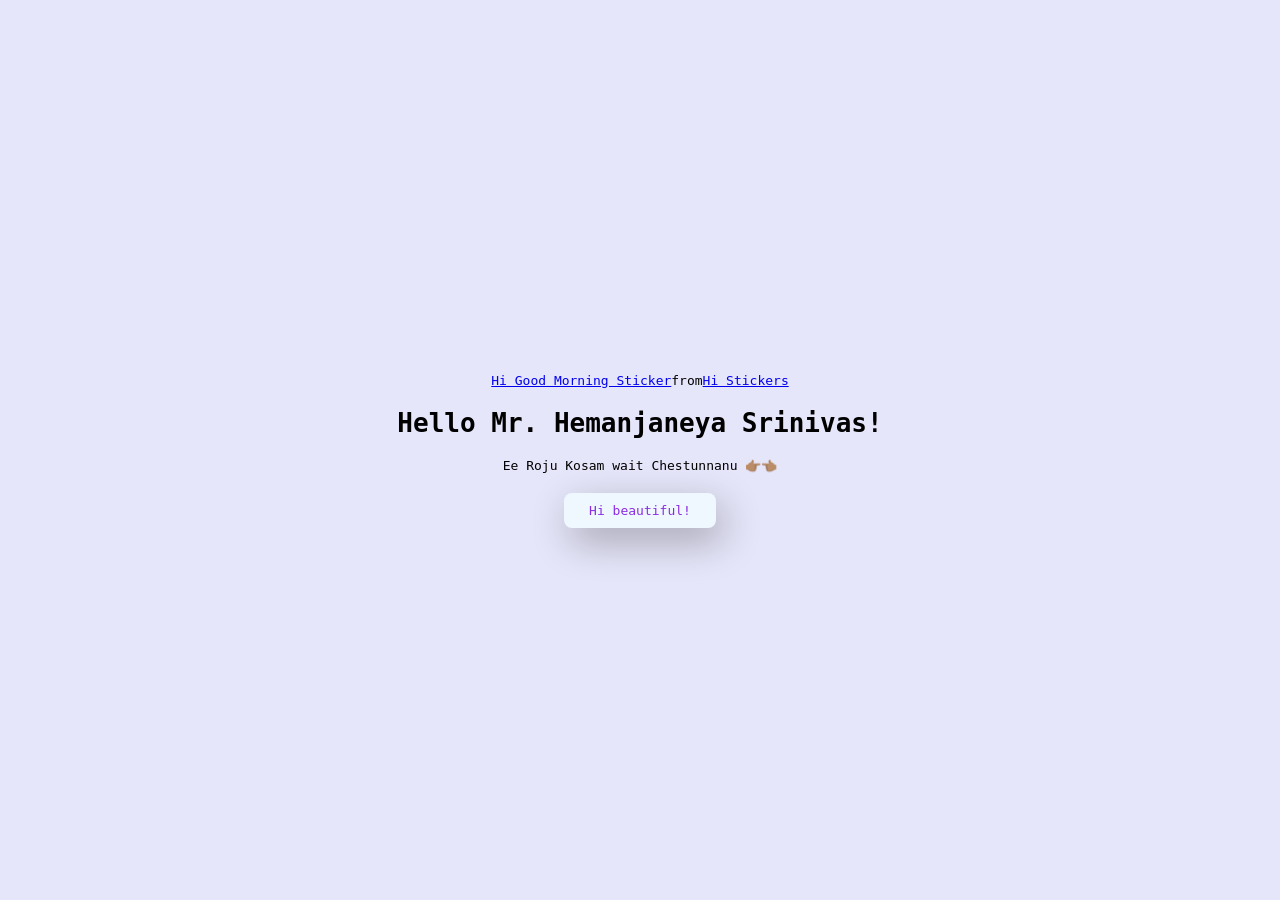
<file: index.html>
<!DOCTYPE html>
<html lang="en">
<head>
    <meta charset="UTF-8">
    <meta name="viewport" content="width=device-width, initial-scale=1.0">
    <title>SURPRISE!!!</title>

    <link rel="stylesheet" href="./style.css" />
</head>
<body>
    <div class="container">
        <div class="tenor-gif-embed" data-postid="26043708" data-share-method="host" data-aspect-ratio="1.16364" data-width="100%"><a href="https://tenor.com/view/hi-good-morning-have-a-nice-day-hello-gif-26043708">Hi Good Morning Sticker</a>from <a href="https://tenor.com/search/hi-stickers">Hi Stickers</a></div> <script type="text/javascript" async src="https://tenor.com/embed.js"></script>
        <h1>Hello Mr. Hemanjaneya Srinivas!</h1>
        <p> Ee Roju Kosam wait Chestunnanu 👉🏽👈🏽</p>

        <div class="btn">
            <a href="Why.html">Hi beautiful!</a>
    </div>
</body>
</html>
</file>
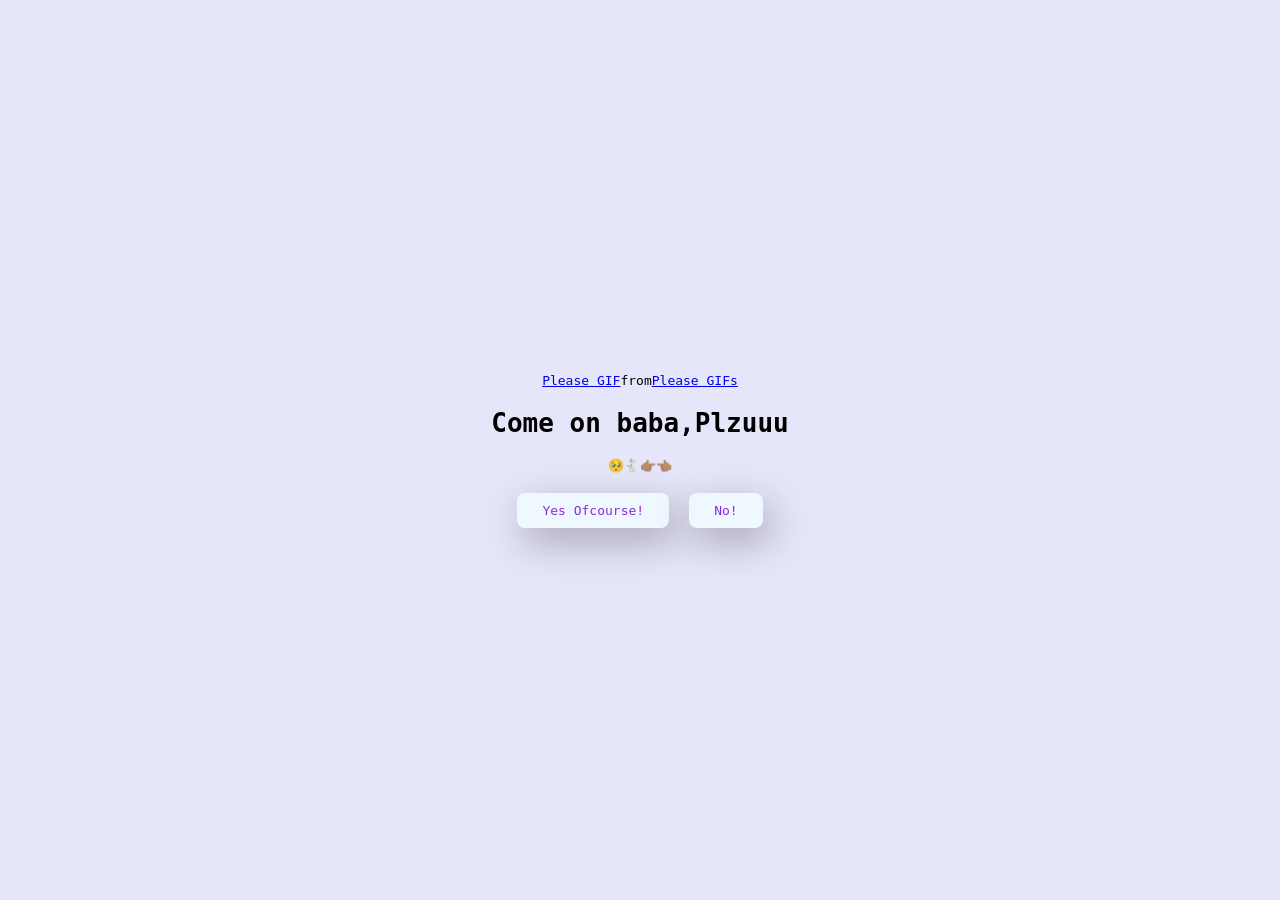
<file: No1.html>
<!DOCTYPE html>
<html lang="en">
<head>
    <meta charset="UTF-8">
    <meta name="viewport" content="width=device-width, initial-scale=1.0">
    <title>SURPRISE!!!</title>

    <link rel="stylesheet" href="./style.css" />
</head>
<body>
    <div class="container">
        <div class="tenor-gif-embed" data-postid="24617882" data-share-method="host" data-aspect-ratio="1.50235" data-width="100%"><a href="https://tenor.com/view/please-gif-24617882">Please GIF</a>from <a href="https://tenor.com/search/please-gifs">Please GIFs</a></div> <script type="text/javascript" async src="https://tenor.com/embed.js"></script>        
        <h1>Come on baba,Plzuuu</h1>
        <p>🥺🐇👉🏽👈🏽</p>

        <div class="btn">
            <a href="Yes.html">Yes Ofcourse!</a>
            <a href="No2.html">No! </a>
    </div>
</body>
</html>
</file>
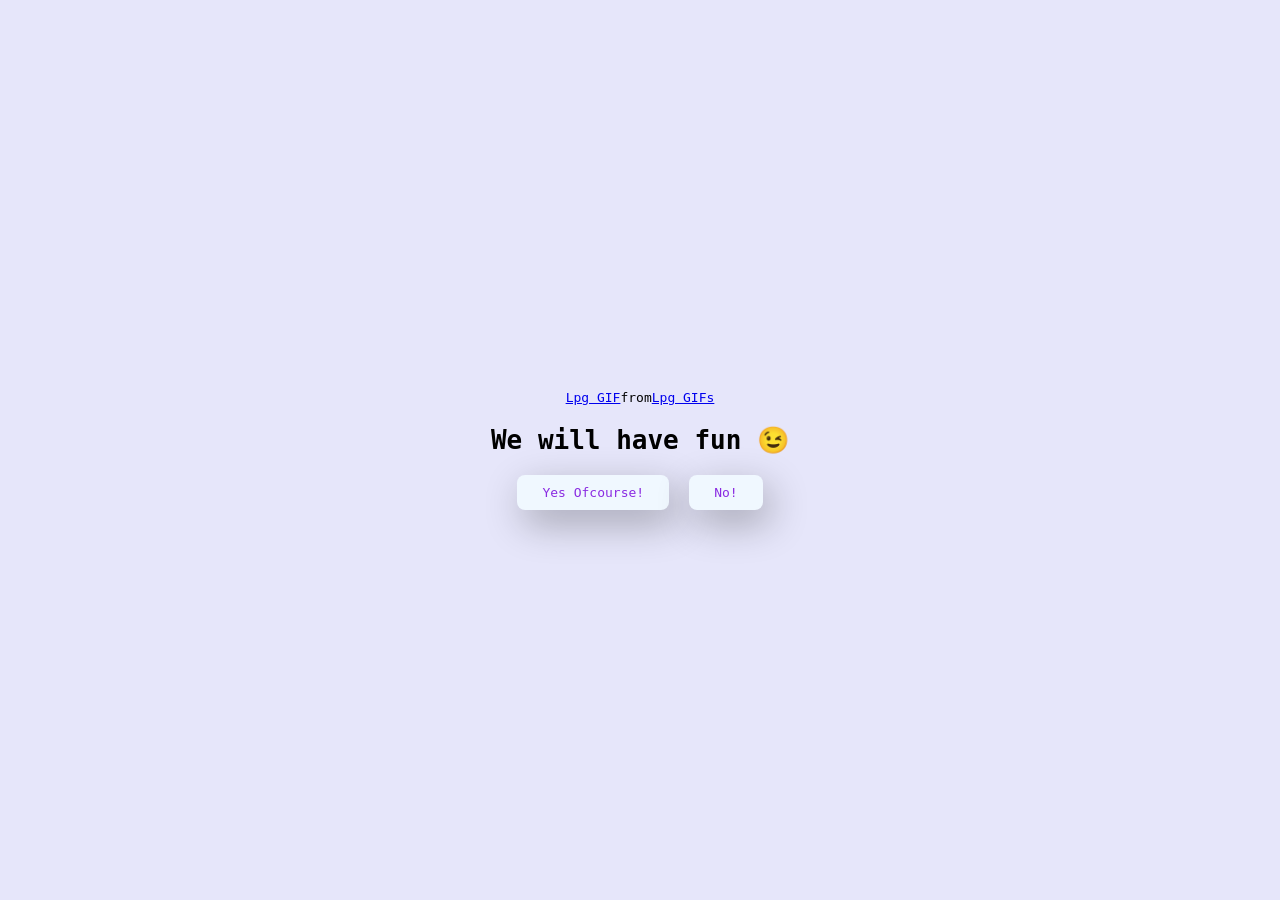
<file: No2.html>
<!DOCTYPE html>
<html lang="en">
<head>
    <meta charset="UTF-8">
    <meta name="viewport" content="width=device-width, initial-scale=1.0">
    <title>SURPRISE!!!</title>

    <link rel="stylesheet" href="./style.css" />
</head>
<body>
    <div class="container">
        <div class="tenor-gif-embed" data-postid="14653537138438081037" data-share-method="host" data-aspect-ratio="1.05508" data-width="100%"><a href="https://tenor.com/view/lpg-gif-14653537138438081037">Lpg GIF</a>from <a href="https://tenor.com/search/lpg-gifs">Lpg GIFs</a></div> <script type="text/javascript" async src="https://tenor.com/embed.js"></script>
        <h1>We will have fun 😉</h1>

        <div class="btn">
            <a href="Yes.html">Yes Ofcourse!</a>
            <a href="No3.html">No! </a>
    </div>
</body>
</html>
</file>
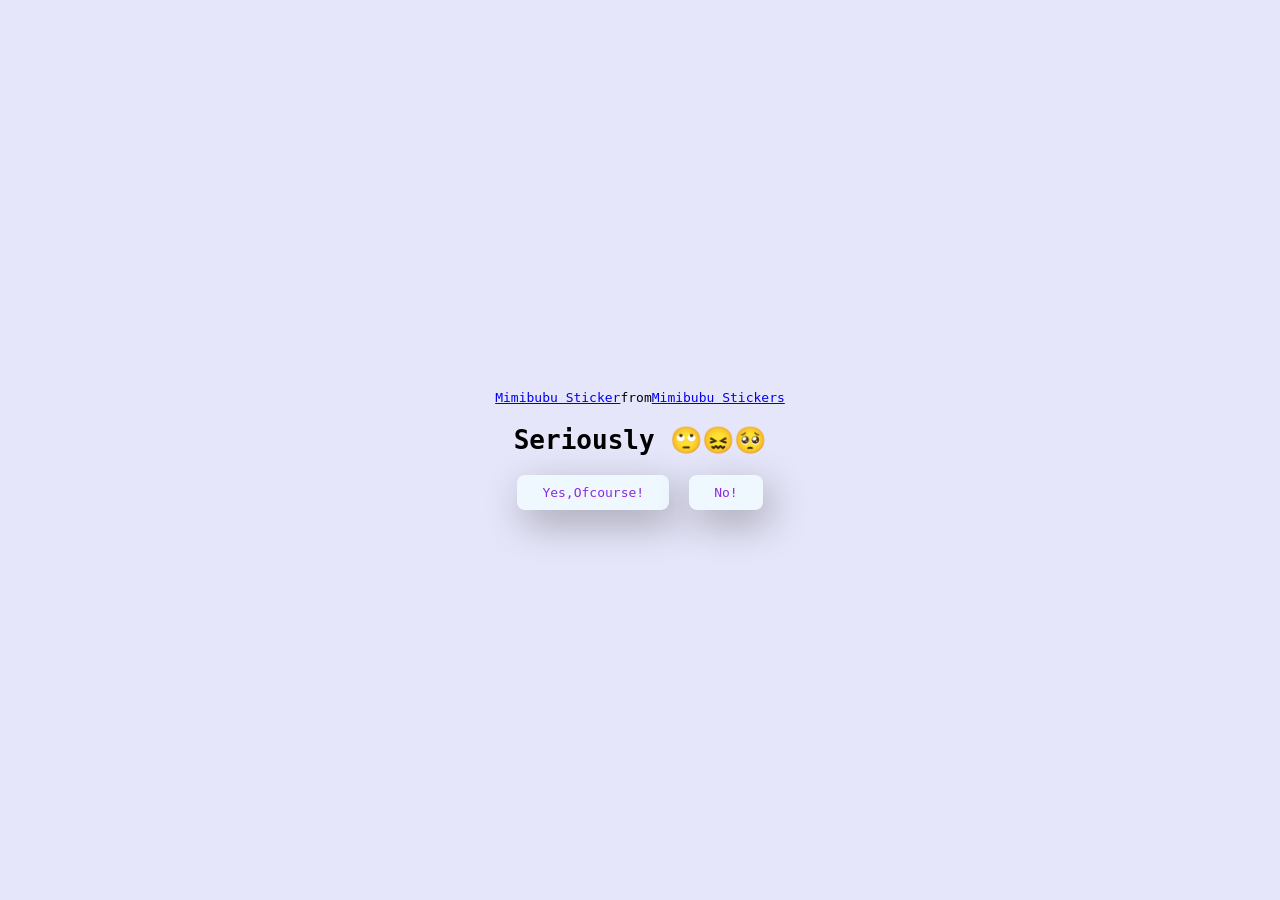
<file: No3.html>
<!DOCTYPE html>
<html lang="en">
<head>
    <meta charset="UTF-8">
    <meta name="viewport" content="width=device-width, initial-scale=1.0">
    <title>SURPRISE!!!</title>

    <link rel="stylesheet" href="./style.css" />
</head>
<body>
    <div class="container">
        <div class="tenor-gif-embed" data-postid="22393700" data-share-method="host" data-aspect-ratio="1.05263" data-width="100%"><a href="https://tenor.com/view/mimibubu-gif-22393700">Mimibubu Sticker</a>from <a href="https://tenor.com/search/mimibubu-stickers">Mimibubu Stickers</a></div> <script type="text/javascript" async src="https://tenor.com/embed.js"></script>
        <h1>Seriously 🙄😖🥺</h1>

        <div class="btn">
            <a href="Yes.html">Yes,Ofcourse!</a>
            <a href="No4.html">No! </a>
    </div>
</body>
</html>
</file>
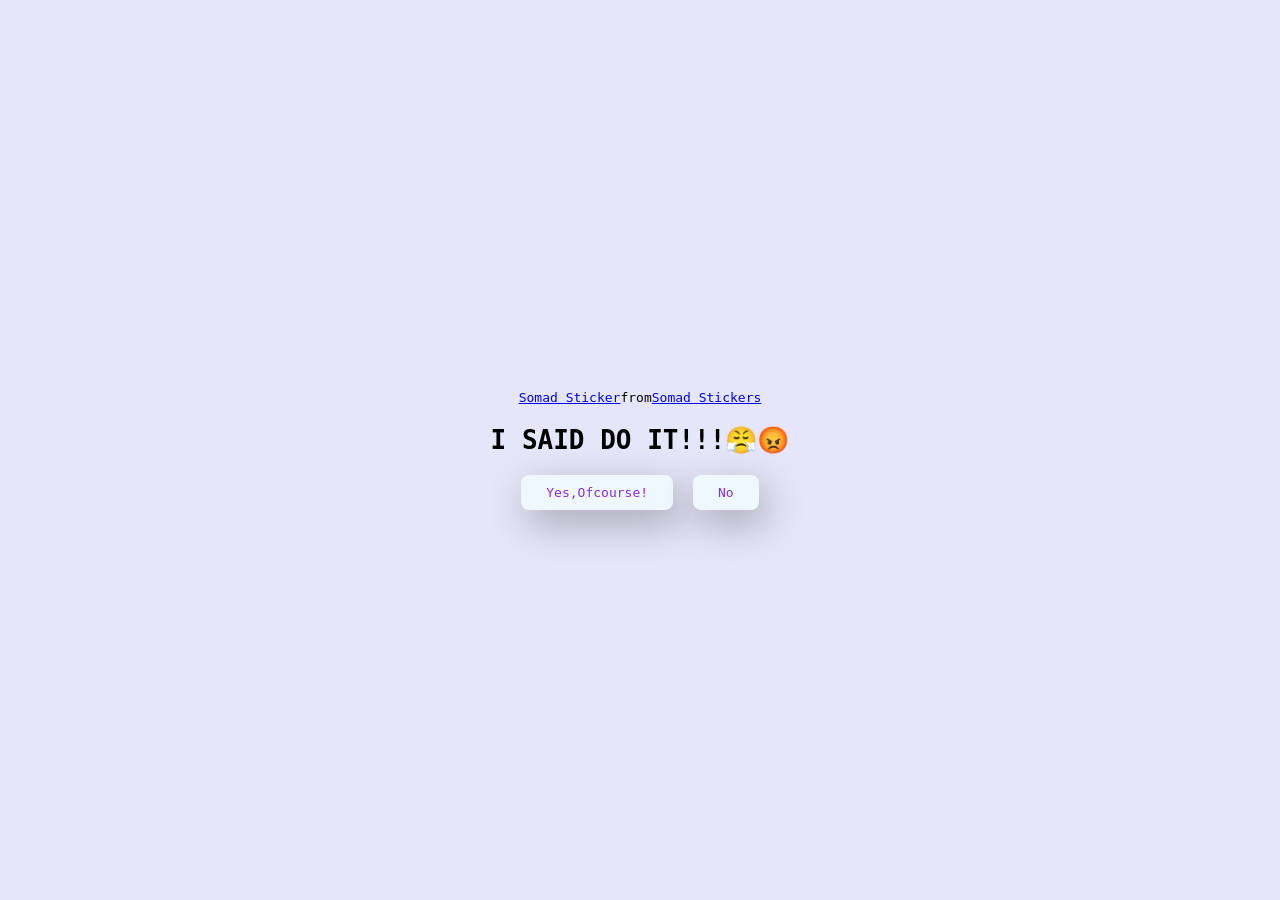
<file: No4.html>
<!DOCTYPE html>
<html lang="en">
<head>
    <meta charset="UTF-8">
    <meta name="viewport" content="width=device-width, initial-scale=1.0">
    <title>SURPRISE!!!</title>

    <link rel="stylesheet" href="./style.css" />
</head>
<body>
    <div class="container">
        <div class="tenor-gif-embed" data-postid="9597312066962571256" data-share-method="host" data-aspect-ratio="0.969697" data-width="100%"><a href="https://tenor.com/view/somad-gif-9597312066962571256">Somad Sticker</a>from <a href="https://tenor.com/search/somad-stickers">Somad Stickers</a></div> <script type="text/javascript" async src="https://tenor.com/embed.js"></script>        
        <h1>I SAID DO IT!!!😤😡</h1>

        <div class="btn">
            <a href="Yes.html">Yes,Ofcourse!</a>
            <a href="#" id="move-random">No</a>
    </div>

    <script src="./script.js"></script>
</body>
</html>
</file>
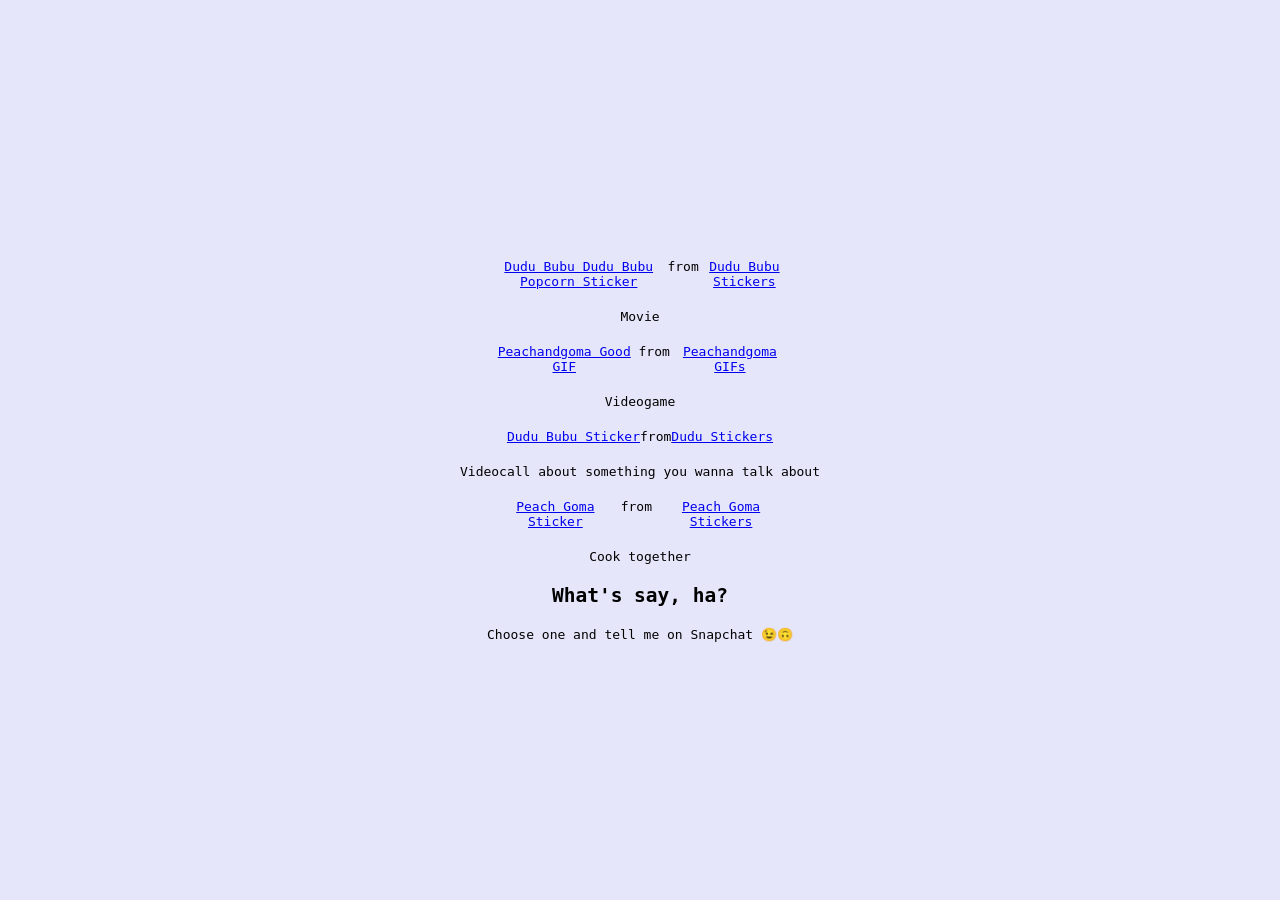
<file: Play.html>
<!DOCTYPE html>
<html lang="en">
<head>
    <meta charset="UTF-8">
    <meta name="viewport" content="width=device-width, initial-scale=1.0">
    <title>SURPRISE!!!</title>

    <link rel="stylesheet" href="./style.css" />
</head>
<body>
    <div class="container">
        <div class="tenor-gif-embed" data-postid="10909410491277013088" data-share-method="host" data-aspect-ratio="1.02469" data-width="100%"><a href="https://tenor.com/view/dudu-bubu-dudu-bubu-popcorn-dudu-bubu-watch-gif-10909410491277013088">Dudu Bubu Dudu Bubu Popcorn Sticker</a>from <a href="https://tenor.com/search/dudu+bubu-stickers">Dudu Bubu Stickers</a></div> <script type="text/javascript" async src="https://tenor.com/embed.js"></script>        
        <p>Movie</p>
        <div class="tenor-gif-embed" data-postid="24205613" data-share-method="host" data-aspect-ratio="1.65803" data-width="100%"><a href="https://tenor.com/view/peachandgoma-peach-and-goma-good-gif-24205613">Peachandgoma Good GIF</a>from <a href="https://tenor.com/search/peachandgoma-gifs">Peachandgoma GIFs</a></div> <script type="text/javascript" async src="https://tenor.com/embed.js"></script>
        <p>Videogame</p>
        <div class="tenor-gif-embed" data-postid="24242376" data-share-method="host" data-aspect-ratio="0.74375" data-width="100%"><a href="https://tenor.com/view/dudu-bubu-gif-24242376">Dudu Bubu Sticker</a>from <a href="https://tenor.com/search/dudu-stickers">Dudu Stickers</a></div> <script type="text/javascript" async src="https://tenor.com/embed.js"></script>
        <p>Videocall about something you wanna talk about</p>
        <div class="tenor-gif-embed" data-postid="3757718699334224393" data-share-method="host" data-aspect-ratio="1.19712" data-width="100%"><a href="https://tenor.com/view/peach-goma-gif-3757718699334224393">Peach Goma Sticker</a>from <a href="https://tenor.com/search/peach+goma-stickers">Peach Goma Stickers</a></div> <script type="text/javascript" async src="https://tenor.com/embed.js"></script>
        <p>Cook together</p>
        <h2>What's say, ha?</h2>
        <p> Choose one and tell me on Snapchat 😉🙃</p>

        
    </div>
</body>
</html>
</file>
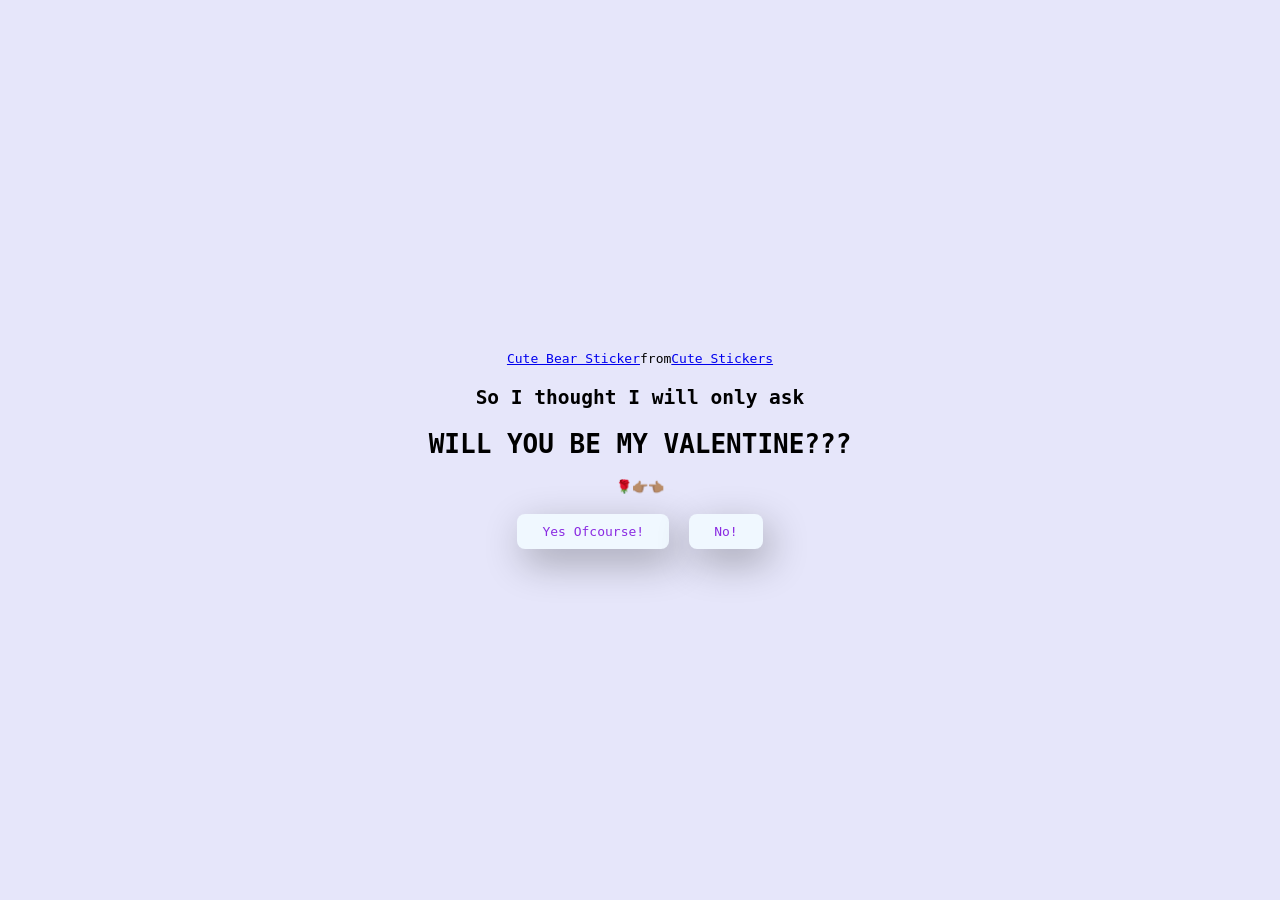
<file: Val.html>
<!DOCTYPE html>
<html lang="en">
<head>
    <meta charset="UTF-8">
    <meta name="viewport" content="width=device-width, initial-scale=1.0">
    <title>SURPRISE!!!</title>

    <link rel="stylesheet" href="./style.css" />
</head>
<body>
    <div class="container">
        <div class="tenor-gif-embed" data-postid="25953037" data-share-method="host" data-aspect-ratio="0.921875" data-width="100%"><a href="https://tenor.com/view/cute-bear-love-kisses-rose-gif-25953037">Cute Bear Sticker</a>from <a href="https://tenor.com/search/cute-stickers">Cute Stickers</a></div> <script type="text/javascript" async src="https://tenor.com/embed.js"></script>        
        <h2>So I thought I will only ask</h2>
        <h1> WILL YOU BE MY VALENTINE???</h1>
        <p>🌹👉🏽👈🏽</p>

        <div class="btn">
            <a href="Yes.html">Yes Ofcourse!</a>
            <a href="No1.html">No! </a>
    </div>
</body>
</html>
</file>
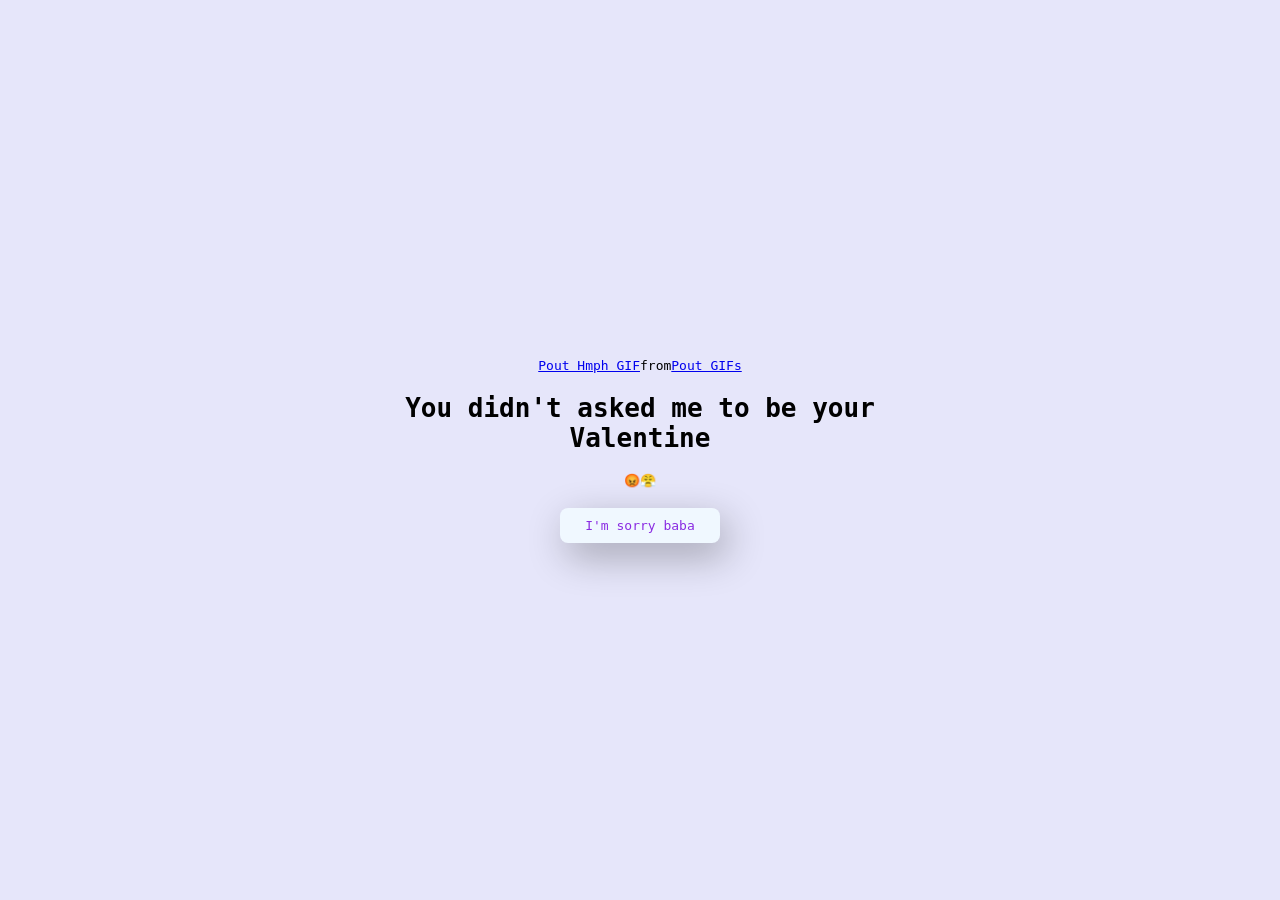
<file: Why.html>
<!DOCTYPE html>
<html lang="en">
<head>
    <meta charset="UTF-8">
    <meta name="viewport" content="width=device-width, initial-scale=1.0">
    <title>SURPRISE!!!</title>

    <link rel="stylesheet" href="./style.css" />
</head>
<body>
    <div class="container">
        <div class="tenor-gif-embed" data-postid="946840937018228855" data-share-method="host" data-aspect-ratio="1.36066" data-width="100%"><a href="https://tenor.com/view/pout-hmph-cute-gif-946840937018228855">Pout Hmph GIF</a>from <a href="https://tenor.com/search/pout-gifs">Pout GIFs</a></div> <script type="text/javascript" async src="https://tenor.com/embed.js"></script>        
        <h1>You didn't asked me to be your Valentine</h1>
        <p> 😡😤</p>

        <div class="btn">
            <a href="Val.html">I'm sorry baba</a>
    </div>
</body>
</html>
</file>
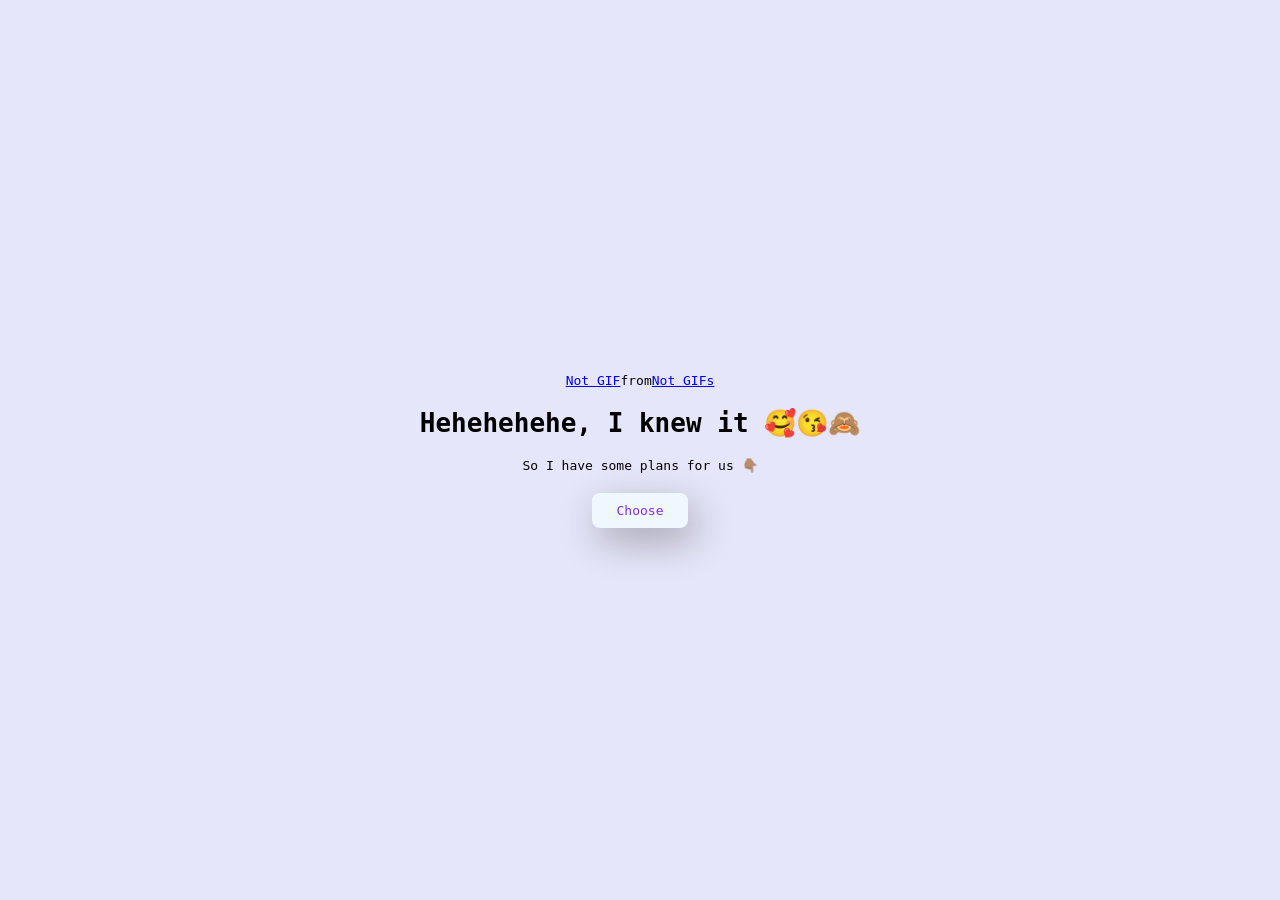
<file: Yes.html>
<!DOCTYPE html>
<html lang="en">
<head>
    <meta charset="UTF-8">
    <meta name="viewport" content="width=device-width, initial-scale=1.0">
    <title>SURPRISE!!!</title>

    <link rel="stylesheet" href="./style.css" />
</head>
<body>
    <div class="container">
        <div class="tenor-gif-embed" data-postid="27347769" data-share-method="host" data-aspect-ratio="1.25" data-width="100%"><a href="https://tenor.com/view/not-no-gif-27347769">Not GIF</a>from <a href="https://tenor.com/search/not-gifs">Not GIFs</a></div> <script type="text/javascript" async src="https://tenor.com/embed.js"></script>        
        <h1>Hehehehehe, I knew it 🥰😘🙈 </h1>
        <p>So I have some plans for us 👇🏽</p>

        <div class="btn">
            <a href="Play.html">Choose</a>
    </div>
</body>
</html>
</file>
<file: style.css>
* {
    margin: 0;
    padding: 0;
    box-sizing: border-box;
    font-family: monospace ;
}

body {
    width: 100%;
    min-height: 100vh;
    display: flex;
    justify-content: center;
    align-items: center;
    background-color: lavender;
}

.container{
    display: flex;
    flex-direction: column;
    text-align: center;
    align-items: center;
    gap: 20px;
    max-width: 500px;
    margin: 20px;
}

.container .tenor-gif-embed {
    display: flex;
    max-width: 300px;

}

.container .btn {
    display: flex;
    gap: 20px;
}

.btn a {
    text-decoration:solid;
    color:blueviolet;
    background-color:aliceblue;
    padding: 10px 25px;
    border-radius: 8px;
    box-shadow: 0.5rem 1rem 3rem hsl(0, 0%, 0%, 0.3);

}
</file>
